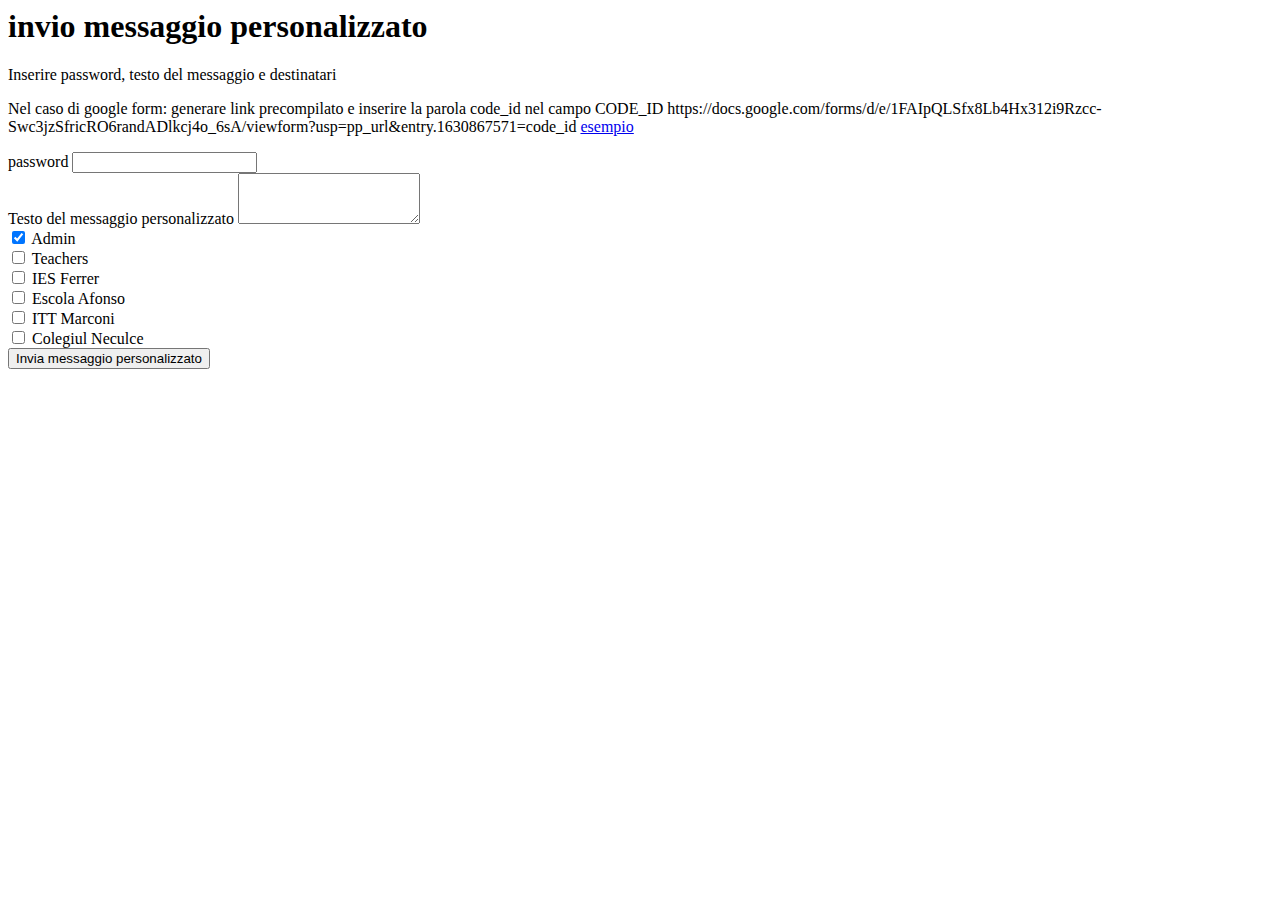
<file: digital_diaries/templates/send_custom_message.html>
<html>


<head>
  <title> send custom message </title>

  <link href="https://cdn.jsdelivr.net/npm/bootstrap@5.0.2/dist/css/bootstrap.min.css" rel="stylesheet"
    integrity="sha384-EVSTQN3/azprG1Anm3QDgpJLIm9Nao0Yz1ztcQTwFspd3yD65VohhpuuCOmLASjC" crossorigin="anonymous">
  <script src="https://cdn.jsdelivr.net/npm/bootstrap@5.0.2/dist/js/bootstrap.bundle.min.js"
    integrity="sha384-MrcW6ZMFYlzcLA8Nl+NtUVF0sA7MsXsP1UyJoMp4YLEuNSfAP+JcXn/tWtIaxVXM"
    crossorigin="anonymous"></script>

</head>

<body>
  <form action="{{ url_for('send_custom_message') }}" id="formCustomMessage"  method="post">

    <h1> invio messaggio personalizzato </h1>
    <p>Inserire password, testo del messaggio e destinatari </p>
    <p>Nel caso di google form: generare link precompilato e inserire la parola code_id nel campo CODE_ID  https://docs.google.com/forms/d/e/1FAIpQLSfx8Lb4Hx312i9Rzcc-Swc3jzSfricRO6randADlkcj4o_6sA/viewform?usp=pp_url&entry.1630867571=code_id <a href="https://docs.google.com/forms/d/e/1FAIpQLSfx8Lb4Hx312i9Rzcc-Swc3jzSfricRO6randADlkcj4o_6sA/viewform?usp=pp_url&entry.1630867571=code_id">esempio</a>  </p>

    <div class="form-group">
      <label for="message">password</label>
      <input type="password" class="form-control" rows="3" aria-label="With textarea" id="password" name="password"
        form="formCustomMessage"></textarea>

    </div>


    <div class="form-group">
      <label for="message">Testo del messaggio personalizzato</label>
      <textarea class="form-control" rows="3" aria-label="With textarea" id="message" name="message"
        form="formCustomMessage"></textarea>

    </div>

    <div class="form-check">
      <input class="form-check-input" type="checkbox" name="0_Admin" id="Admin" value="0" checked>
      <label class="form-check-label" for="telegram_group">
        Admin
      </label>
    </div>
    <div class="form-check">
      <input class="form-check-input" type="checkbox" name="1_Teachers" id="Teachers" value="1">
      <label class="form-check-label" for="telegram_group">
        Teachers
      </label>
    </div>
    <div class="form-check">
      <input class="form-check-input" type="checkbox" name="2_IES Ferrer" id="IES Ferrer" value="2">
      <label class="form-check-label" for="telegram_group">
        IES Ferrer
      </label>
    </div>
    <div class="form-check">
      <input class="form-check-input" type="checkbox" name="3_Escola Afonso" id="Escola Afonso" value="3">
      <label class="form-check-label" for="telegram_group">
        Escola Afonso
      </label>
    </div>
    <div class="form-check">
      <input class="form-check-input" type="checkbox" name="4_ITT Marconi" id="ITT Marconi" value="4">
      <label class="form-check-label" for="telegram_group">
        ITT Marconi </label>
      </label>
    </div>

    <div class="form-check">
      <input class="form-check-input" type="checkbox" name="5_Colegiul Neculce" id="Colegiul Neculce" value="5">
      <label class="form-check-label" for="telegram_group">
        Colegiul Neculce
      </label>
    </div>


    <button type="submit" class="btn-primary">Invia messaggio personalizzato</button>


  </form>




</body>



</html>
</file>
